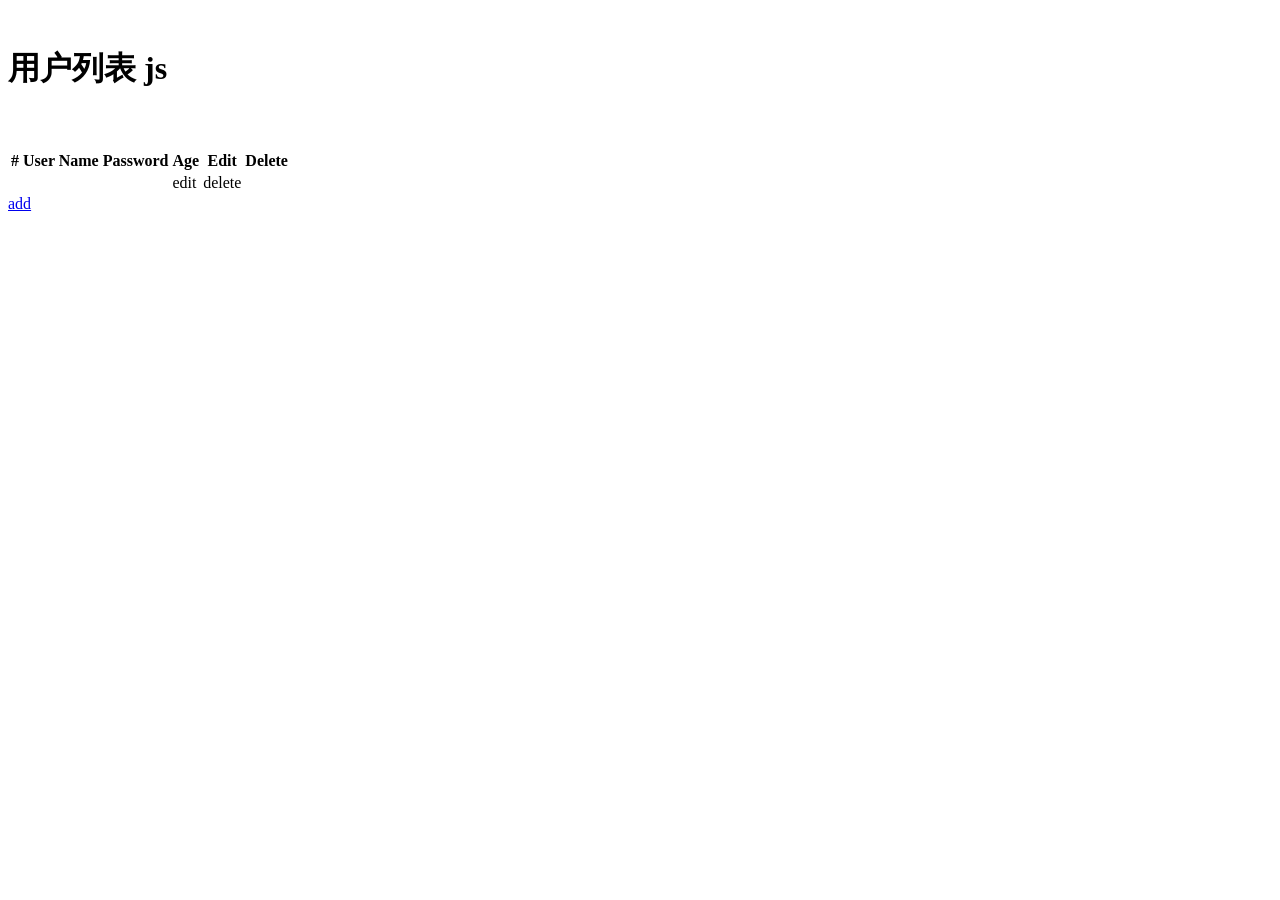
<file: monitor-busi-user/src/main/resources/templates/users/list.html>
<!DOCTYPE html>
<html lang="en" xmlns:th="http://www.thymeleaf.org">
<head>
    <meta charset="UTF-8"/>
    <title>userList</title>
    <link rel="stylesheet" th:href="@{/css/bootstrap.css}" />
    <script type="text/javascript" th:src="@{/js/jquery-1.9.1.min.js}" ></script>
    <script type="text/javascript">
        $(function(){
            $(".delete").click(function(){
                var href =$(this).attr("href");
                $("#deleteForm").attr("action",href).submit();
                return false;//让a标签不起链接作用
            });
        });
    </script>

</head>
<body class="container">
<br/>
<h1>用户列表 <a th:href="@{/js/jquery-1.9.1.min.js}">js</a></h1>
<br/><br/>
<div class="with:80%">
    <table class="table table-hover">
        <thead>
        <tr>
            <th>#</th>
            <th>User Name</th>
            <th>Password</th>
            <th>Age</th>
            <th>Edit</th>
            <th>Delete</th>
        </tr>
        </thead>
        <tbody>
        <tr  th:each="user : ${page.list}">
            <th scope="row" th:text="${user.id}"></th>
            <td th:text="${user.isValidName}"></td>
            <td th:text="${user.name}"></td>
           <!-- <td th:text="${user.account}"></td>-->
            <td><a th:href="@{/handle/{id}(id=${user.id})}">edit</a></td>
            <td><a class="delete" th:href="@{/users/{id}(id=${user.id})}">delete</a></td>
        </tr>
        </tbody>
    </table>
</div>
<div class="form-group">
    <div class="col-sm-2 control-label">
        <a href="/toAdd" th:href="@{/users/handle}" class="btn btn-info">add</a>
    </div>
    <form id="deleteForm" action="" method="POST">
        <input type="hidden" name="_method" value="DELETE"/>
    </form>
</div>

</body>

</html>
</file>
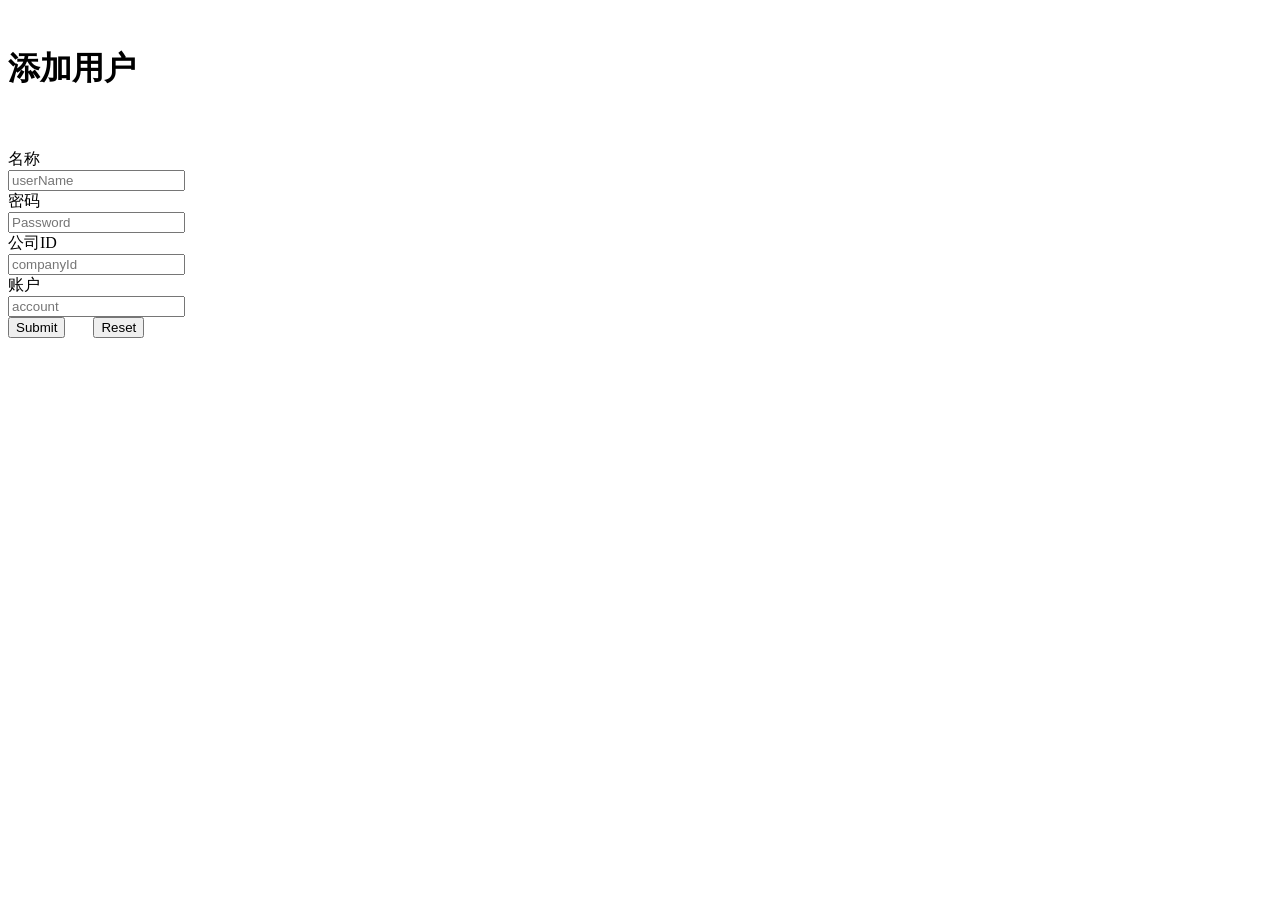
<file: monitor-busi-user/src/main/resources/templates/users/userAdd.html>
<!DOCTYPE html>
<html lang="en" xmlns:th="http://www.thymeleaf.org">
<head>
    <meta charset="UTF-8"/>
    <title>user</title>
    <link rel="stylesheet" th:href="@{/static/css/bootstrap.css}"></link>
</head>
<body class="container">
<br/>
<h1>添加用户</h1>
<br/><br/>
<div class="with:80%">
    <form class="form-horizontal"   th:action="@{{url}(url=${actionUrl})}" th:object="${entity}"  method="post">
        <input type="hidden" name="_method" th:value="${method}"/>
        <div class="form-group">
            <label for="name" class="col-sm-2 control-label">名称</label>
            <div class="col-sm-10">
                <input type="text" class="form-control" name="name"  id="name" th:value="*{name}" placeholder="userName"/>
            </div>
        </div>
        <div class="form-group">
            <label for="MD5" class="col-sm-2 control-label" >密码</label>
            <div class="col-sm-10">
                <input type="password" class="form-control" name="MD5" id="MD5" th:value="*{MD5}" placeholder="Password"/>
            </div>
        </div>
        <div class="form-group">
            <label for="companyId" class="col-sm-2 control-label">公司ID</label>
            <div class="col-sm-10">
                <input type="text" class="form-control" name="companyId"  id="companyId" th:value="*{companyId}" placeholder="companyId"/>
            </div>
        </div>
        <div class="form-group">
            <label for="account" class="col-sm-2 control-label">账户</label>
            <div class="col-sm-10">
                <input type="text" class="form-control" name="account"  id="account" th:value="*{account}" placeholder="account"/>
            </div>
        </div>
        <div class="form-group">
            <div class="col-sm-offset-2 col-sm-10">
                <input type="submit" value="Submit" class="btn btn-info" />
                &nbsp; &nbsp; &nbsp;
                <input type="reset" value="Reset" class="btn btn-info" />
            </div>

        </div>
    </form>
</div>
</body>
</html>
</file>
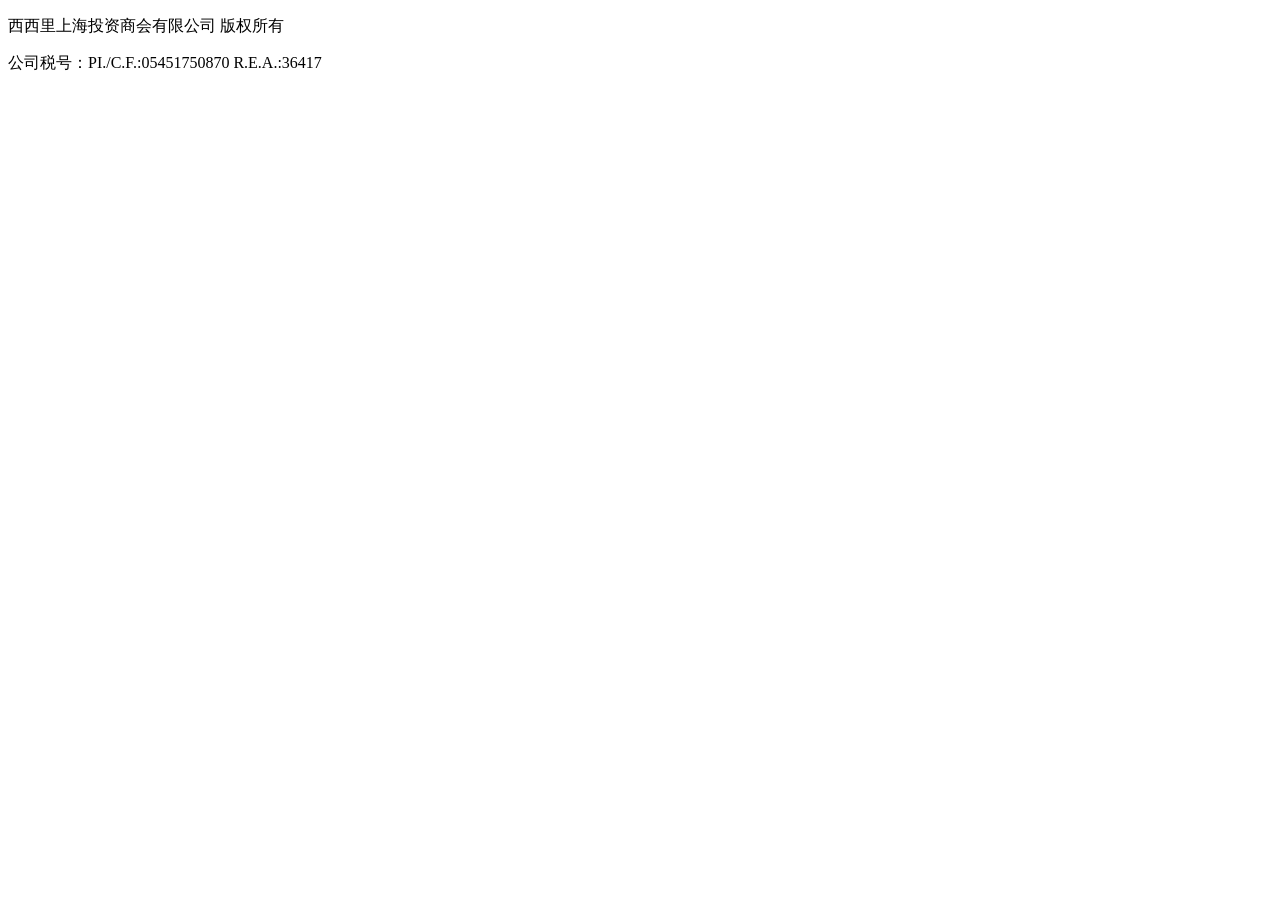
<file: ssh/src/main/resources/templates/global/footer.html>
<!DOCTYPE html>
<html xmlns:th="http://www.thymeleaf.org">


	<div class="footer-bottom" th:fragment="footer">
		<p>西西里上海投资商会有限公司 版权所有</p>
		<p>公司税号：PI./C.F.:05451750870 R.E.A.:36417</p>
	</div>

</html>
</file>
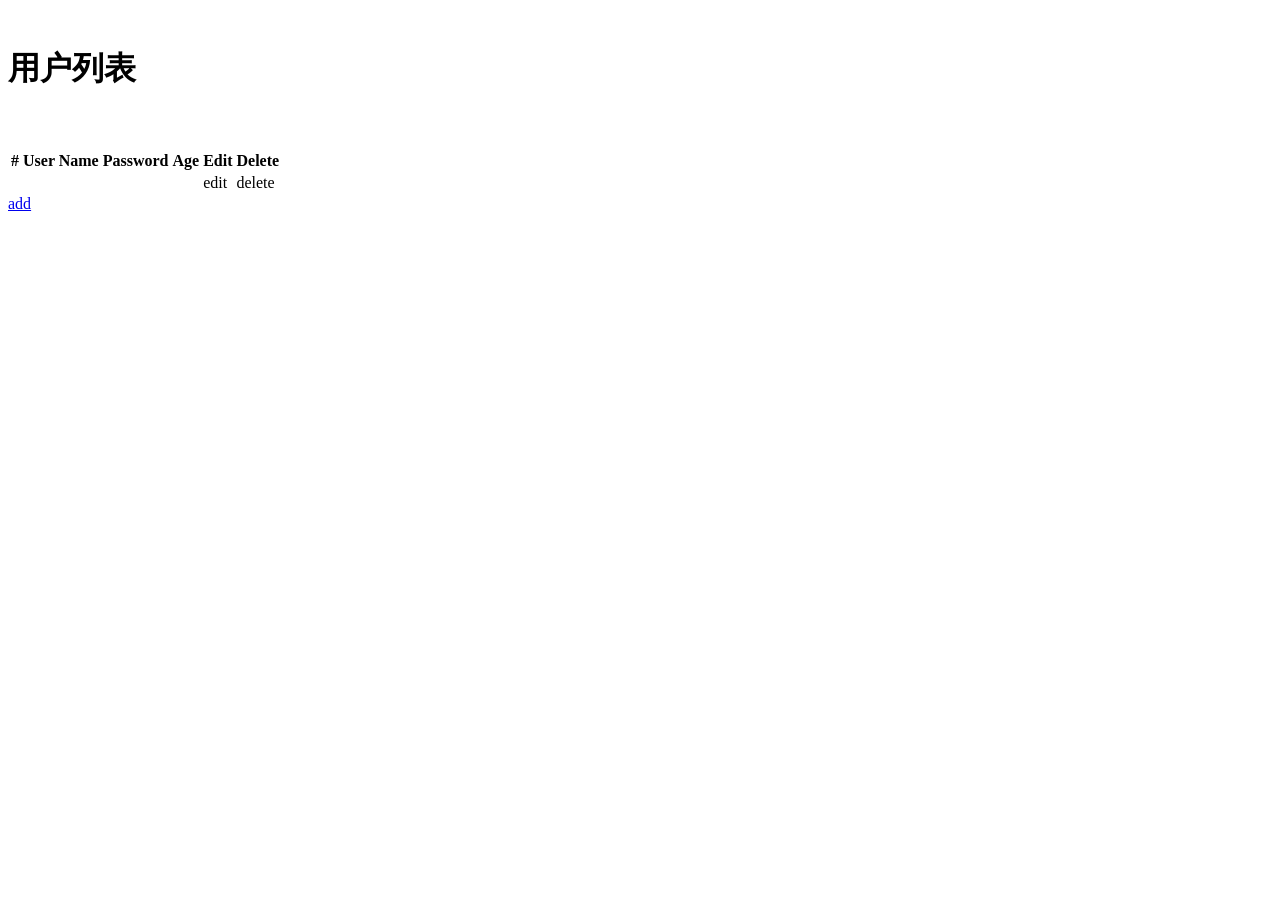
<file: ssh/src/main/resources/templates/users/list.html>
<!DOCTYPE html>
<html lang="en" xmlns:th="http://www.thymeleaf.org">
<head>
    <meta charset="UTF-8"/>
    <title>userList</title>
    <link rel="stylesheet" th:href="@{/css/bootstrap.min.css}" />
    <script type="text/javascript" th:src="@{/js/jquery-1.11.0.js}" ></script>
    <script type="text/javascript">
        $(function(){
            $(".delete").click(function(){
                var href =$(this).attr("href");
                $("#deleteForm").attr("action",href).submit();
                return false;//让a标签不起链接作用
            });
        });
    </script>

</head>
<body class="container">
<br/>
<h1>用户列表 </h1>
<br/><br/>
<div class="with:80%">
    <table class="table table-hover">
        <thead>
        <tr>
            <th>#</th>
            <th>User Name</th>
            <th>Password</th>
            <th>Age</th>
            <th>Edit</th>
            <th>Delete</th>
        </tr>
        </thead>
        <tbody>
        <tr  th:each="user : ${page.list}">
            <th scope="row" th:text="${user.id}"></th>
            <td th:text="${user.isValidName}"></td>
            <td th:text="${user.name}"></td>
            <td th:text="${user.account}"></td>
            <td><a th:href="@{/handle/{id}(id=${user.id})}">edit</a></td>
            <td><a class="delete" th:href="@{/users/{id}(id=${user.id})}">delete</a></td>
        </tr>
        </tbody>
    </table>
</div>
<div class="form-group">
    <div class="col-sm-2 control-label">
        <a href="/toAdd" th:href="@{/users/handle}" class="btn btn-info">add</a>
    </div>
    <form id="deleteForm" action="" method="POST">
        <input type="hidden" name="_method" value="DELETE"/>
    </form>
</div>

</body>

</html>
</file>
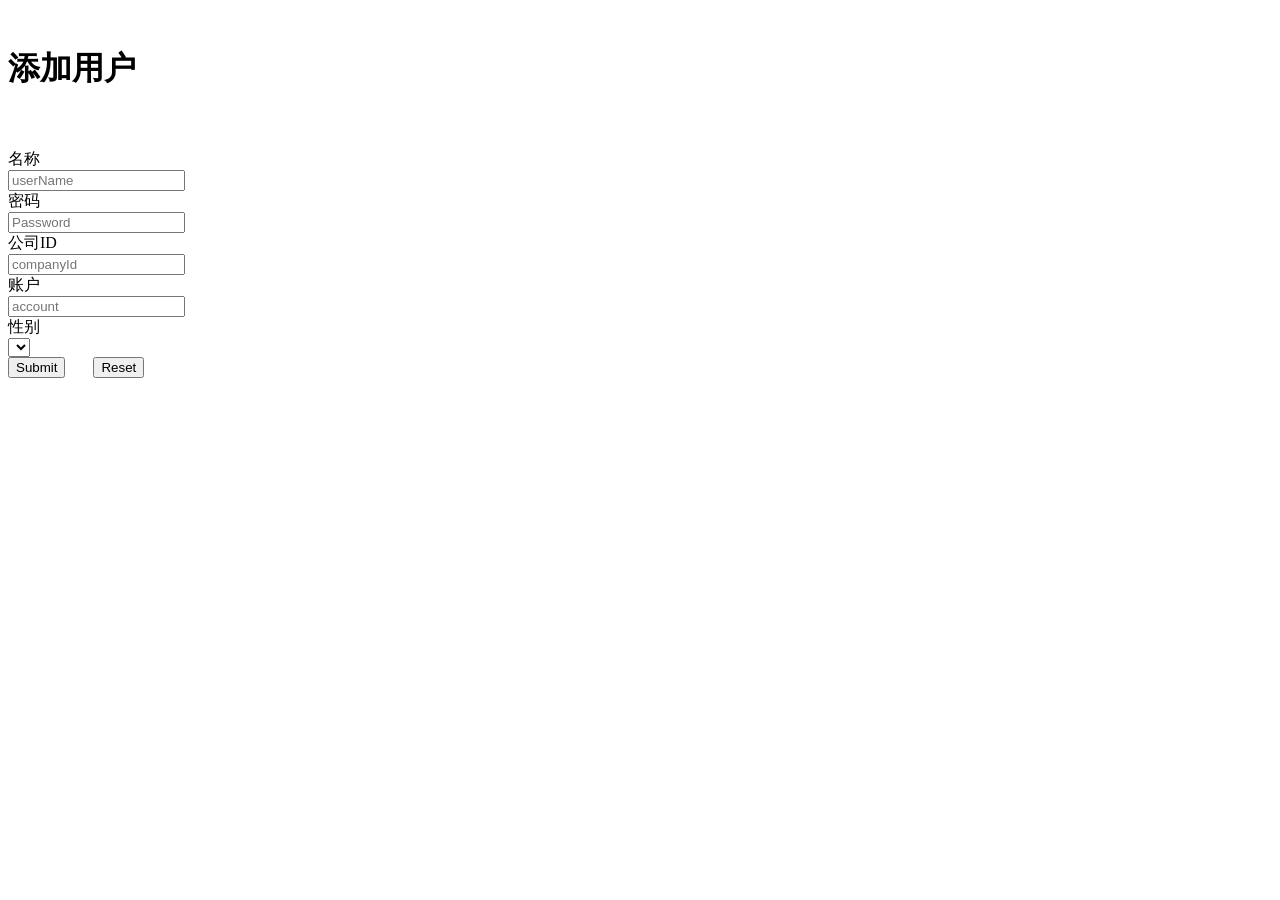
<file: ssh/src/main/resources/templates/users/userAdd.html>
<!DOCTYPE html>
<html lang="en" xmlns:th="http://www.thymeleaf.org">
<head>
    <meta charset="UTF-8"/>
    <title>user</title>
    <link rel="stylesheet" th:href="@{/static/css/bootstrap.css}"></link>
</head>
<body class="container">
<br/>
<h1>添加用户</h1>
<br/><br/>
<div class="with:80%">
    <form class="form-horizontal"   th:action="@{{url}(url=${actionUrl})}" th:object="${entity}"  method="post">
        <input type="hidden" name="_method" th:value="${method}"/>
        <div class="form-group">
            <label for="name" class="col-sm-2 control-label">名称</label>
            <div class="col-sm-10">
                <input type="text" class="form-control" name="name"  id="name" th:value="*{name}" placeholder="userName"/>
            </div>
        </div>
        <div class="form-group">
            <label for="MD5" class="col-sm-2 control-label" >密码</label>
            <div class="col-sm-10">
                <input type="password" class="form-control" name="MD5" id="MD5" th:value="*{MD5}" placeholder="Password"/>
            </div>
        </div>
        <div class="form-group">
            <label for="companyId" class="col-sm-2 control-label">公司ID</label>
            <div class="col-sm-10">
                <input type="text" class="form-control" name="companyId"  id="companyId" th:value="*{companyId}" placeholder="companyId"/>
            </div>
        </div>
        <div class="form-group">
            <label for="account" class="col-sm-2 control-label">账户</label>
            <div class="col-sm-10">
                <input type="text" class="form-control" name="account"  id="account" th:value="*{account}" placeholder="account"/>
            </div>
        </div>
        <div class="form-group">
            <label for="account" class="col-sm-2 control-label">性别</label>
            <div class="col-sm-10">
                <select th:value="*{sexEnum}" class="form-control" name="sexEnum"  id="sexEnum">
                    <option th:each="item,iterStat:${sexEnum}" th:value="${item.key}" th:text="${item.value}"></option>
                </select>
            </div>
        </div>
        <div class="form-group">
            <div class="col-sm-offset-2 col-sm-10">
                <input type="submit" value="Submit" class="btn btn-info" />
                &nbsp; &nbsp; &nbsp;
                <input type="reset" value="Reset" class="btn btn-info" />
            </div>

        </div>
    </form>
</div>
</body>
</html>
</file>
